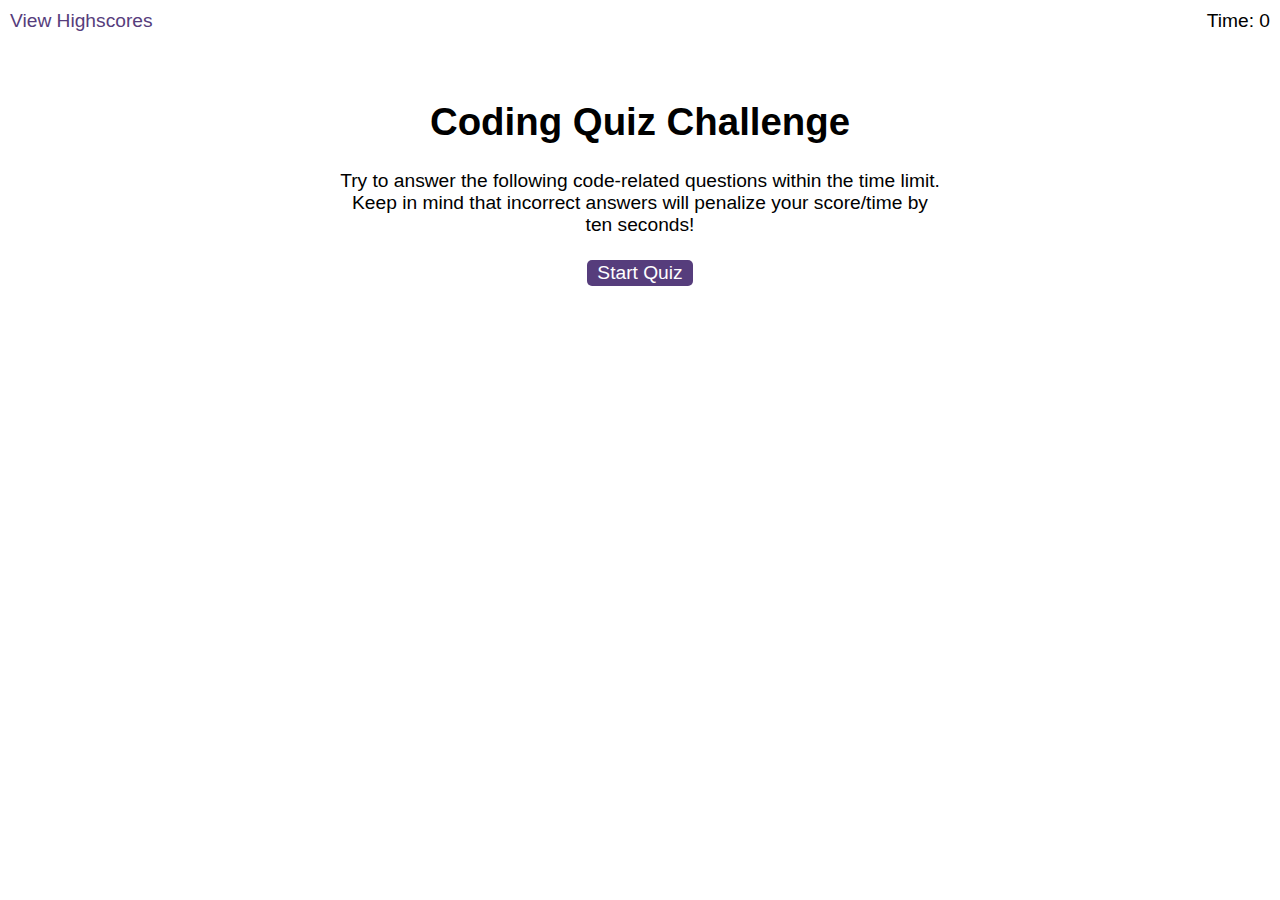
<file: index.html>
<!DOCTYPE html>
<html lang="en-gb">

<head>
  <meta charset="UTF-8" />
  <meta name="viewport" content="width=device-width, initial-scale=1.0" />
  <meta http-equiv="X-UA-Compatible" content="ie=edge" />
  <title>Coding Quiz</title>

  <link rel="stylesheet" href="./css/styles.css" />
</head>

<body>
  <nav class="header">
    <div class="scores"><a href="./highscores.html">View Highscores</a></div>

    <div class="timer">Time: <span id="time">0</span></div>
  </nav>


  <div class="wrapper">
    <div id="start-screen" class="start">
      <h1>Coding Quiz Challenge</h1>
      <p>
        Try to answer the following code-related questions within the time
        limit. Keep in mind that incorrect answers will penalize your
        score/time by ten seconds!
      </p>
      <button id="start">Start Quiz</button>
    </div>

    <div id="questions" class="hide">
      <h2 id="question-title"></h2>

      <ol>
        <li><button type="button" class="btn questionButton" id="one"></button></li>
        <li><button type="button" class="btn questionButton" id="two"></button></li>
        <li><button type="button" class="btn questionButton" id="three"></button></li>
        <li><button type="button" class="btn questionButton" id="four"></button></li>
      </ol>
      <div id="answerResponse"></div>
    </div>

    <div id="end-screen" class="hide">
      <h2 id="allDone">All done!</h2>
      <div id="finalScoreIs"></div>
      <form class="row">
        <!--Text saying enter initials-->
        <div class="form-inline">
          <label for="text" id="initials" class="col col-form-label input-group"></label>
          <div>
            <input type="text" class="col form-control" id="initialInput">
            <button id="initialButton" class="btn" type="button"></button></a>
          </div>
      </form>
    </div>

    <div id="feedback" class="feedback hide"></div>
  </div>

  <script src="./js/script.js"></script>
</body>

</html>
</file>
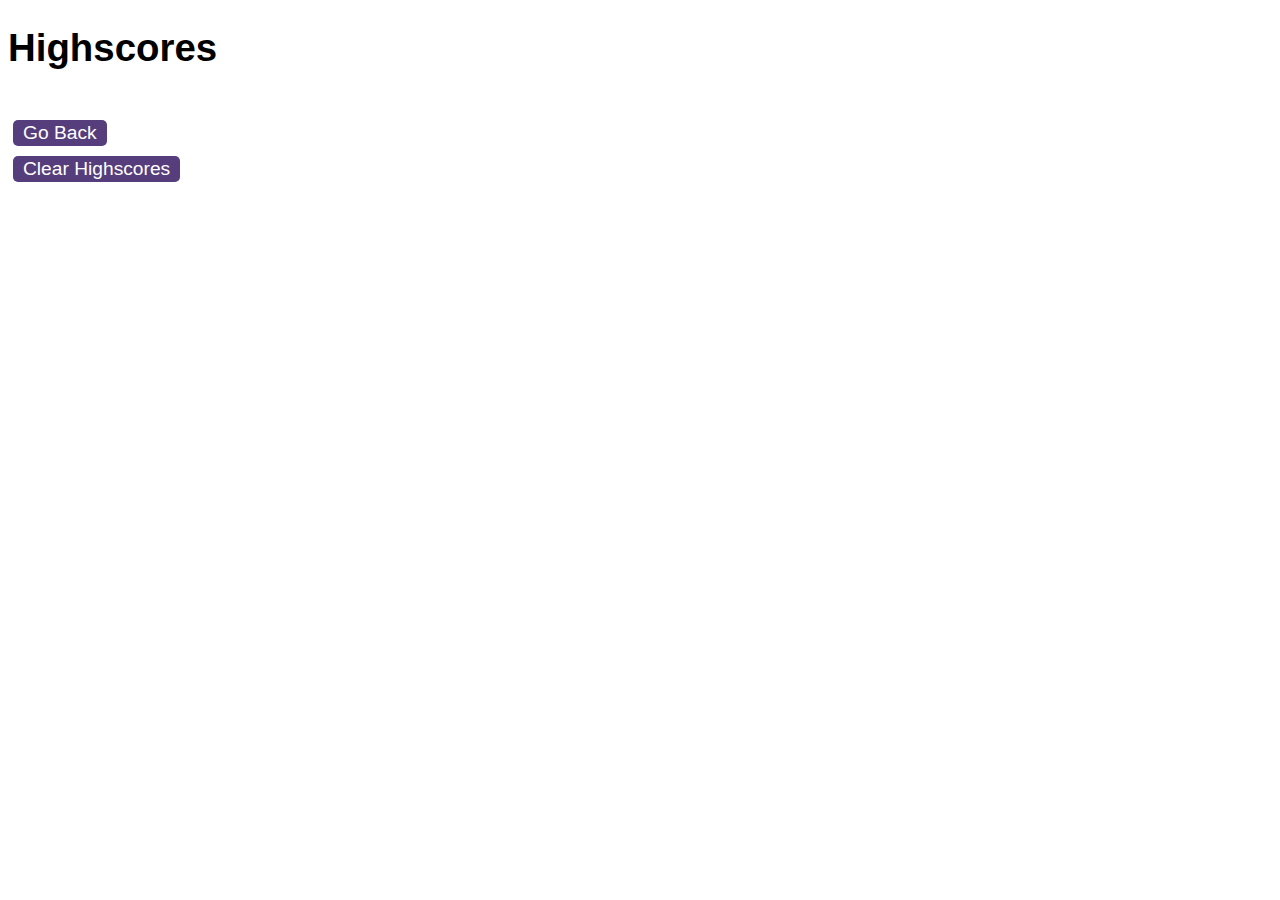
<file: highscores.html>
<!DOCTYPE html>
<html lang="en">

<head>
  <meta charset="UTF-8" />
  <meta name="viewport" content="width=device-width, initial-scale=1.0" />
  <meta http-equiv="X-UA-Compatible" content="ie=edge" />
  <title>Highscores</title>

  <link rel="stylesheet" href="./css/styles.css" />
</head>

<body>
  <div id="wrapper">
    <h1>Highscores</h1>
    <ol id="highscores">
    </ol>

    <a href="./index.html" id="HighScoreBtn"><button>Go Back</button></a>
    <button id="clear">Clear Highscores</button>
  </div>



  <script src="./js/highscores.js"></script>
</body>

</html>
</file>
<file: css/styles.css>
body {
  font-family: Arial;
  font-size: 120%;
}

a {
  color: #563d7c;
  text-decoration: none;
  transition: color 0.1s;
}

a:hover {
  color: #8570a5;
}

button {
  display: inline-block;
  margin: 5px;
  cursor: pointer;
  font-size: 100%;
  background-color: #563d7c;
  border-radius: 5px;
  padding: 2px 10px;
  color: white;
  border: 0;
  transition: background-color 0.1s;
}

button:hover {
  background-color: #8570a5;
}

.choices button {
  display: block;
}

input[type="text"] {
  font-size: 100%;
}

ol {
  padding-left: 0px;
  max-height: 400px;
  overflow: auto;
}

li {
  padding: 5px;
  list-style: decimal inside none;
}

li:nth-child(odd) {
  background-color: #f3edfc;
}

.wrapper {
  margin: 100px auto 0 auto;
  max-width: 600px;
}

.hide {
  display: none;
}

.start {
  text-align: center;
}

.scores {
  position: absolute;
  top: 10px;
  left: 10px;
}

.feedback {
  font-style: italic;
  font-size: 120%;
  margin-top: 20px;
  padding-top: 10px;
  color: gray;
  border-top: 2px solid #ccc;
}

.timer {
  position: absolute;
  top: 10px;
  right: 10px;
}

#finalScoreIs {
  padding-left: 15% !important;
  padding: 20px;
  font-size: 20px;
  font-weight: bold;
}

#highScores {
  text-align: left;
  padding-top: 150px;
  font-weight: bolder;
  padding-top: none !important;
}

#highScoreList {
  background-color: lavender;
  font-size: 20px;
  padding-right: 75%;
}

#highScoreButtons {
  margin-left: 15%;
  margin-right: 15%;
}


/* All Done Initial Page */

.row {
  align-items: center !important;
  text-align: center !important;
  padding-left: 15% !important;
  padding-right: 15% !important;
}

#allDone {
  font-weight: bolder;
  padding-top: 100px;
  padding-left: 15% !important;
}
</file>
